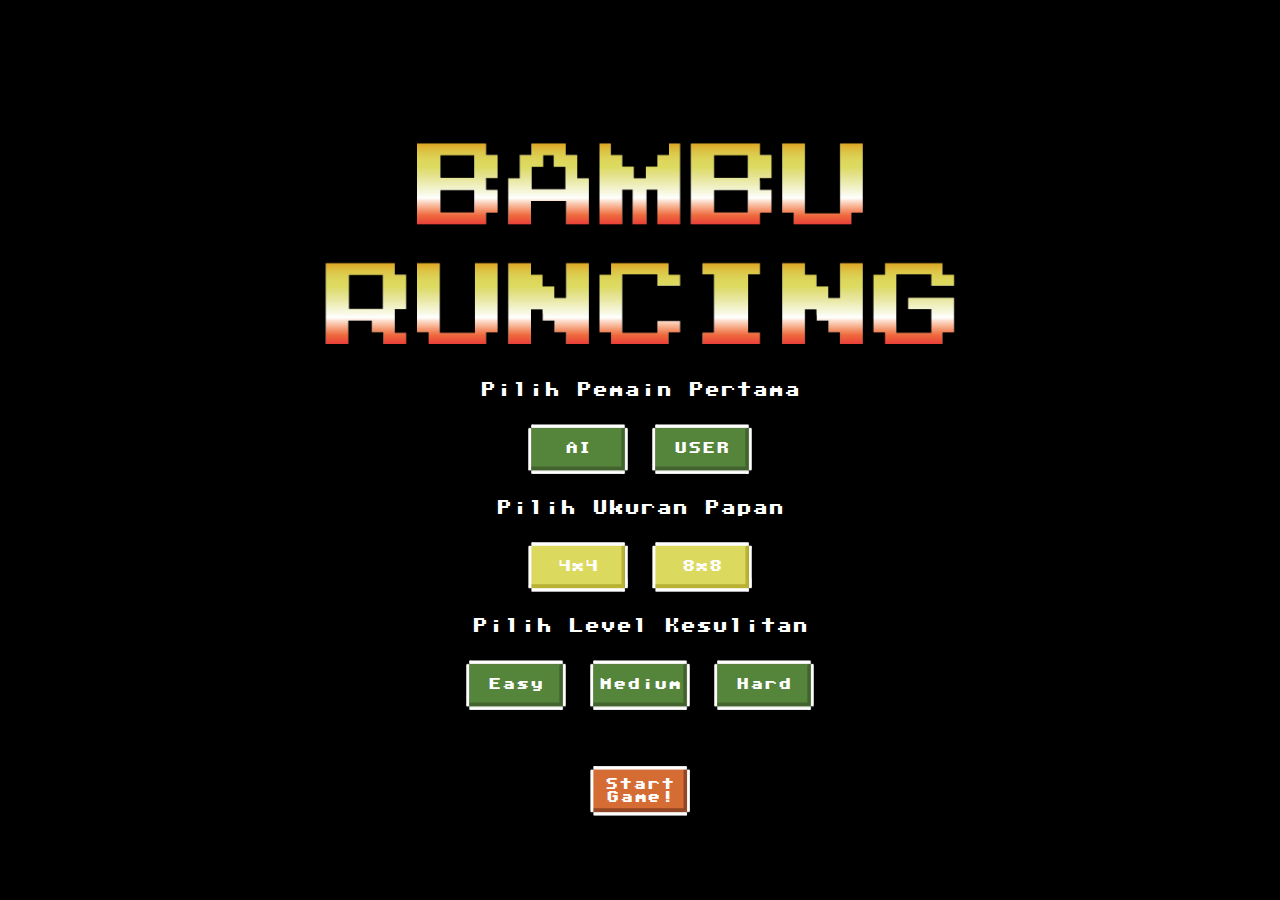
<file: index.html>
<!DOCTYPE html>
<html lang="en">
<head>
    <meta charset="utf-8">
    <meta name="viewport" content="width=device-width, initial-scale=1">
    <meta http-equiv="X-UA-Compatible" content="IE=edge">
    <meta name="description" content="Bambu Runcing">
    <meta name="author" content="Bambu Runcing Team">
    <script src="//ajax.googleapis.com/ajax/libs/jquery/1.9.1/jquery.min.js"></script>
    <link rel="stylesheet" type="text/css" href="static/index.css"/>
    <title>Bambu Runcing Game</title>
</head>


<body>

<div class="landing-page">
  <!-- <h1>Bambu Runcing</h1><br></br> -->
  <img src="static/Logo Kecil.png"/><br/><br/>
  <div class="chooseFirstPlayer">
    <p>Pilih Pemain Pertama</p>
    <button class="buttonTurn" id="aiFirst" onClick="setAIAsFirstPlayer(true)">AI</button>
    <button class="buttonTurn" id="userFirst" onClick="setAIAsFirstPlayer(false)">USER</button>
  </div>
  <div class="boardSize">
    <p>Pilih Ukuran Papan</p>
    <button class="buttonSize" id="4x4" onClick="setSize(4)">4x4</button>
    <button class="buttonSize" id="8x8" onClick="setSize(8)">8x8</button>
    <br/>
  </div>
  <div class="difficulty">
    <p>Pilih Level Kesulitan</p>
    <button class="buttonLevel" id="easy" onClick="setLevel(1)">Easy</button>
    <button class="buttonLevel" id="medium" onClick="setLevel(3)">Medium</button>
    <button class="buttonLevel" id="hard" onClick="setLevel(5)">Hard</button>
    <br/><br/><br/>
  </div>
  <button class="button" id="startGame" onClick="startGame()">Start Game!</button>
</div>

<div class="game-page">
  <div class="scoreboard">
    <p class="scoreIndo"></p>
    <p class="scorePenjajah"></p>
    <br/><br/>
  </div>
  <div class='playerBoard'>
   <p class="current-player"></p>

  </div>
  <div class="restart-button"></div>
  <div class="board">

  </div>
</div>

<div class="end-page">
  <h2 class="winner"></h2>
  <button id="replayGame" onClick="initialize()">Replay Game</button>
</div>
</body>
</html>

<script src="https://ajax.googleapis.com/ajax/libs/jquery/2.1.3/jquery.min.js"></script>
<script>
$('.buttonTurn').click(function() {
   $(this).addClass('turnActive');
   $('.buttonTurn').not(this).removeClass('turnActive');
});
$('.buttonSize').click(function() {
   $(this).addClass('sizeActive');
   $('.buttonSize').not(this).removeClass('sizeActive');
});
 $('.buttonLevel').click(function() {
    $(this).addClass('levelActive');
    $('.buttonLevel').not(this).removeClass('levelActive');
    console.log('Masuk ganti button');
});
  $('#startGame').click(function() {
    $('.buttonLevel').removeClass('levelActive');
    $('.buttonSize').removeClass('sizeActive');

});

class Board{

  constructor(size){
    this.size = size;
    this.state = [];
    this.minimaxScore = 0;
    this.initBoard();
    this.movedx = 0;
    this.movedy = 0;
    this.minimaxScore = 0;
  }

  initBoard(){
    for (let row=0; row<this.size; row++){
      this.state.push([]);
      for (let box = 0; box <this.size; box++){
        this.state[row].push(0);
      }
    }
    let mid = this.size / 2;
    this.state[mid-1][mid-1] = 2;
    this.state[mid-1][mid] = 1;
    this.state[mid][mid-1] = 1;
    this.state[mid][mid] = 2;
  }

  checkIfValidMove(x,y,player){
    if (this.state[x][y] != 0)
            return false;

        let isValidMove = false;
        let moves = [[-1,0],[0,-1],[1,0],[0,1],[1,1],[-1,-1],[-1,1],[1,-1]];

        for (let m = 0; m < moves.length; m++) {
          let piecesToFlip = false;
          let passedOpponent = false;
          let k = 1;
          let i = moves[m][0];
          let j = moves[m][1];

          while ( x + i * k >= 0 && y + j * k >= 0 && x + i * k < this.size && y + j * k < this.size){
            if (this.state[x + i * k][y + j * k] == 0 || this.state[x + i * k][y + j * k] == player && !passedOpponent){
              break;
            }
            else if (this.state[x + i * k][y + j * k] == player && passedOpponent){
              piecesToFlip = true;
              break;
            }
            else if (this.state[x + i * k][y + j * k] == player % 2 + 1){
              passedOpponent = true;
              k++;
            }
          }

          if (piecesToFlip){
            this.state[x][y] = player;
            for (let h = 1; h <= k ; h++ ){
              this.state[x + i * h][y + j * h] = player;
            }
            isValidMove = true;
          }
        }

        this.movedx = x;
        this.movedy = y;
        return isValidMove;

  }

  getValidMoves(player) {

        let validMoves = [];
        let b = new Board(this.size);
        b.clone(this.state);

        for (let i = 0; i < this.size; i++) {
            for (let j = 0; j < this.size; j++) {
                if (b.checkIfValidMove(i, j, player)) {
                  validMoves.push(b);
                }
                b = new Board(this.size);
                b.clone(this.state);

            }
        }

        return validMoves;
    }

    clone(state){
      for (let p = 0; p < state.length; p++){
        for (let q = 0; q < state.length; q++){
          this.state[p][q] = state[p][q];
        }
      }
    }

    countPlayer(player){
      let count = 0;
      for (let i = 0 ; i < this.size; i++){
        for (let j = 0; j < this.size; j++){
          if (this.state[i][j] == player){
            count++;
          }
        }
      }
      return count;
    }

}

var mainBoard;
var SIZE;
var LEVEL;
var turns = 1;
var validMoves = [];
var indo = 2;
var penjajah = 2;
var sleeptime = 100;
var boardsScore = [];

// ubah isi variable bawah ni kalo mau pilih player 1 si ai apa user
var firstPlayerIsAI = true;
var AI = 1;
var USER = 2;

initialize();

function initialize(){
$('.box').replaceWith('');
$('.game-page').addClass('hidden');
$('.board').removeClass('hidden');
$('.end-page').addClass('hidden');
$('.landing-page').removeClass('hidden');
}

function currentPlayer(){
  if (turns % 2 == 0){
    return 2;
  }
  else{
    return 1;
  }
};

function setAIAsFirstPlayer(bool){
  if (bool){
    firstPlayerIsAI = true;
    AI = 1;
    USER = 2;
  }
  else{
    firstPlayerIsAI = false;
    AI = 2;
    USER = 1;
  }
}
function setSize(size){
  SIZE = size;
  if (SIZE == 4){
    sleeptime = 500;
    boardsScore = [[16,5,5,16],
                    [5,5,5,5],
                    [5,5,5,5],
                    [16,5,5,16]];
  }
  else{
    sleeptime = 200;
    boardsScore = [[64,- 64,10,10,10,10,-64,64],
                  [-64 ,-64,1 ,1 ,1 ,1 ,-64,-64],
                  [10  ,1  ,5 ,5 ,5 ,5 ,1  , 10],
                  [10  ,1  ,5 ,5 ,5 ,5 ,1  , 10],
                  [10  ,1  ,5 ,5 ,5 ,5 ,1  , 10],
                  [10  ,1  ,5 ,5 ,5 ,5 ,1  , 10],
                  [-64 ,-64,1 ,1 ,1 ,1 ,-64,-64],
                  [64,-64,10,10,10,10 ,-64,64]];
  }
}

function setLevel(level){
  LEVEL = level;
}

async function startGame(){
  turns = 1;
  validMoves = [];
  indo = 2;
  penjajah = 2;
  mainBoard = new Board(SIZE);
  createBoardHTML();
  refresh();
  possibleMoves();
  if (firstPlayerIsAI){
    await sleep(1000);
    aiplay();
  }
}
function countEmptyBox(){
  let count = 0;
  for (let i = 0; i < SIZE ; i++){
    for (let j = 0; j < SIZE ; j++){
      if (mainBoard.state[i][j] == 0){
        count++;
      }
    }
  }
  return count;
}
async function announceWinner(){
  await sleep(2000);
  $('.board').addClass('hidden');
  $('.end-page').removeClass('hidden');
  if (indo == penjajah){
      $('.winner').replaceWith('<h2 class="winner">GAME SERI</h2>');
  }
  else if (indo > penjajah){
    $('.winner').replaceWith('<h2 class="winner">Indonesia menang! <br/><br/> MERDEKA!</h2>');
  }
  else{
    $('.winner').replaceWith('<h2 class="winner">Tetap semangat!</h>');
  }
}

async function move(x,y){
  if (countEmptyBox() == 0){
    refresh();
    announceWinner();
    return;
  }
  if (validMoves.length == 0){
    possibleMoves();
  }

  for (let i = 0; i < validMoves.length; i++){
    if (validMoves[i].movedx == x && validMoves[i].movedy == y){
      mainBoard.checkIfValidMove(x,y,currentPlayer());
      turns++;
      refresh();
      possibleMoves();
      if (currentPlayer() == AI){
      await sleep(sleeptime);
      console.time();
        aiplay();
        console.timeEnd();
      }
      return;
    }
  }
  return;
}

function aiplay(){
  if (currentPlayer() == USER || validMoves.length == 0){
    return;
  }
  if (validMoves.length == 1){
    move(validMoves[0].movedx, validMoves[0].movedy);
    return;
  }
  let highestScoreIndex = 0;
  let highestScore = -1000;
  let corner = SIZE - 1;
  for (let i = 0; i < validMoves.length;i++){
    validMoves[i].minimaxScore = minimax(0, LEVEL, validMoves[i], true, -1000, 1000);
    let x = validMoves[i].movedx;
    let y = validMoves[i].movedy;
    if ((x == 0 && y == 0) || (x == 0 && y == corner) || (x == corner && y == 0) || (x == corner && y == corner)){
      highestScoreIndex = i;
      break;
    }
    else if (validMoves[i].minimaxScore > highestScore){
      highestScore = validMoves[i].minimaxScore;
      highestScoreIndex = i;
    }
  }
  console.log(validMoves);
  console.log(validMoves[highestScoreIndex].movedx +", " + validMoves[highestScoreIndex].movedy)
  move(validMoves[highestScoreIndex].movedx, validMoves[highestScoreIndex].movedy);
}

function minimax(depth, maxDepth, board, maximizingPlayer, alpha, beta){
  let moves = [];
  moves = board.getValidMoves(maximizingPlayer ? USER : AI);

  let boxValue = 0;
  for (let i = 0; i < SIZE-1; i++) {
    for (let j = 0; j < SIZE-1; j++) {
      if (board.state[i][j] == (maximizingPlayer ? AI : USER)) {
        boxValue += boardsScore[i][j];
      }
    }
  }

  if (depth > maxDepth){
    //console.log("depth");
    return boxValue + moves.length;
  }
  if (moves.length == 0){
    //console.log("0");
    return boxValue + (maximizingPlayer ? 600 : -600);
  }

  if (maximizingPlayer){
    let bestVal = -1000;
    for (let i = 0; i < moves.length; i++){
      let value = minimax(depth + 1, maxDepth, moves[i], false, alpha, beta);
      bestVal = Math.max(bestVal, value);
      alpha = Math.max(alpha, bestVal);
      if (beta <= alpha){
        break;
      }
    }
    return bestVal;
  }
  else{
    bestVal = 1000;
    for (let i = 0; i < moves.length; i++){
      let value = minimax(depth + 1, maxDepth, moves[i], true, alpha, beta);
      bestVal = Math.min(bestVal, value);
      beta = Math.min(beta, bestVal);
      if (beta <= alpha){
        break;
      }
    }
    return bestVal;
  }
}


function createBoardHTML(){
  let width = 0;
  let screenWidth = $(window).width();
  if(screenWidth <= 414) {
    width= SIZE * 40;
    $(".scoreboard").css("width", '320px');
    $(".playerBoard").css("width", '320px');

  }
  else {
    width= SIZE * 100;
    $(".scoreboard").css("width", width+"px");

  }
  $(".board").css("width", width+"px");
  $('.game-page').removeClass('hidden');
  $(".landing-page").addClass("hidden");
  for(let row = 0; row < SIZE; row++ ) {
    for(let box = 0; box < SIZE; box++) {
      let id = "box-" + row + "" + box;
      $( ".board" ).append('<div class="box" id=' + id + ' onClick="move(' + row + ',' + box + ')"></div>');
    }
  }
}
function possibleMoves(){
  validMoves = mainBoard.getValidMoves(currentPlayer());
  if (indo == 0 || penjajah == 0){
    announceWinner();
  }
  if (validMoves.length == 0){
    turns++;
    validMoves = mainBoard.getValidMoves(currentPlayer());
  }
  if (validMoves.length == 0){
    announceWinner();
    return;
  }
  refresh();
  if (currentPlayer() == USER){
    for (let i = 0; i < validMoves.length; i++){
      $("#box-" + validMoves[i].movedx + "" + validMoves[i].movedy).css('background-image','url("static/Tanah-2.png")');
    }
  }
}

function refresh(){
  indo = 0;
  penjajah = 0;
  let currPlayer;
  for (let row = 0; row < SIZE; row++){
    for (let box = 0; box < SIZE; box++){
      if (mainBoard.state[row][box] == 0){
        $("#box-" + row + "" + box).css('background-image','url("static/Tanah-1.png")');
      }
      else if (mainBoard.state[row][box] == USER){
        $("#box-" + row + "" + box).css('background-image','url("static/Indonesia.png")');
        indo++;
      }
      else if (mainBoard.state[row][box] == AI){
        $("#box-" + row + "" + box).css('background-image','url("static/Penjajah.png")');
        penjajah++;
      }
    }
  }
  if (currentPlayer() == USER){
    currPlayer = 'INDONESIA';
  }
  else{
    currPlayer = 'PENJAJAH';
  }
  $('.current-player').replaceWith('<p class="current-player">Giliran: ' + currPlayer + '</p>');
  $('.scoreIndo').replaceWith('<p class="scoreIndo"">INDONESIA:  ' + indo + '</p>');
  $('.scorePenjajah').replaceWith('<p class="scorePenjajah">PENJAJAH:  ' + penjajah + '</p>');

}

function sleep(ms) {
  console.log("sleepppp");
  return new Promise(resolve => setTimeout(resolve, ms));
}
</script>
</file>
<file: static/index.css>
@font-face {
    font-family: SDS_8x8;
    src: url("SDS_8x8.ttf") format('truetype');
  }


img{
  width: 640px;
  height: auto;
}

.box{
  width: 100px;
  height : 100px;
  background-image: url("Tanah-1.png");
  background-size:     cover;
  background-repeat:   no-repeat;
  background-position: center center;
}

.game-page{
  display: block;
  text-align: center;
  margin-top: 50px;
}

.end-page{
  display: block;
  margin-top: 20%;
  text-align: center;
}

.board{
  display: flex;
  flex-direction: row;
  flex-wrap: wrap;
  margin: auto;
  margin-top: auto;
}

.scoreboard{
  margin: auto;
  text-align: left;
  clear: both;
}

.playerBoard{
  margin: auto;
  text-align: center;
  clear: both;
}

body{
  background-color: black;
  color: white;

}

.landing-page{
  display: block;
  text-align: center;
  margin-top: 10%;
}

button{
  width: 100px;
  height: 50px;
  margin: 10px;
  border: 0px;
  color: white;
  font-family: SDS_8x8;

}

button#startGame{
  background: url("Start Game.png");
  background-size:     cover;
  background-repeat:   no-repeat;
  background-position: center center;
  width: 100px;
  height: 50px;
}

#replayGame{
  background: url("Start Game.png");
  background-size:     cover;
  background-repeat:   no-repeat;
  background-position: center center;
  width: 100px;
  height: 50px;
}

button.buttonSize{
  background: url("YellowNormal_1.png");
  background-size:     cover;
  background-repeat:   no-repeat;
  background-position: center center;
}

button.buttonLevel{
  background: url("GreenNormal_1.png");
  background-size:     cover;
  background-repeat:   no-repeat;
  background-position: center center;
}

button.buttonTurn{
  background: url("GreenNormal_1.png");
  background-size:     cover;
  background-repeat:   no-repeat;
  background-position: center center;
}

button.sizeActive{
  background: url("YellowSelected_1.png");
  background-size:     cover;
  background-repeat:   no-repeat;
  background-position: center center;
}

button.levelActive{
  background: url("YellowSelected_1.png");
  background-size:     cover;
  background-repeat:   no-repeat;
  background-position: center center;
}

button.turnActive{
  background: url("YellowSelected_1.png");
  background-size:     cover;
  background-repeat:   no-repeat;
  background-position: center center;
}

h1{
  color: white;
  font-size: 56pt;
  font-weight: bold;
  font-family: SDS_8x8;
}

h2{
  color: white;
  font-size: 24pt;
  font-family: SDS_8x8;
}

p{
  color: white;
  font-size: 12pt;
  font-family: SDS_8x8;
}

.hidden{
  visibility: hidden;
  display: none;
}

.scoreIndo{
  float: left;
}

.scorePenjajah{
  float: right;
}


@media screen and (max-width: 414px) {


img{
  width: 320px;
  height: auto;
}

.box{
  width: 40px;
  height : 40px;
}

h1{
  font-size: 36pt;
}

h2{
  font-size: 16
  pt;
}

.scoreIndo{
  float: left;
}

.scorePenjajah{
  float: left;
}

.current-player{
  float: left;
}

}
</file>
